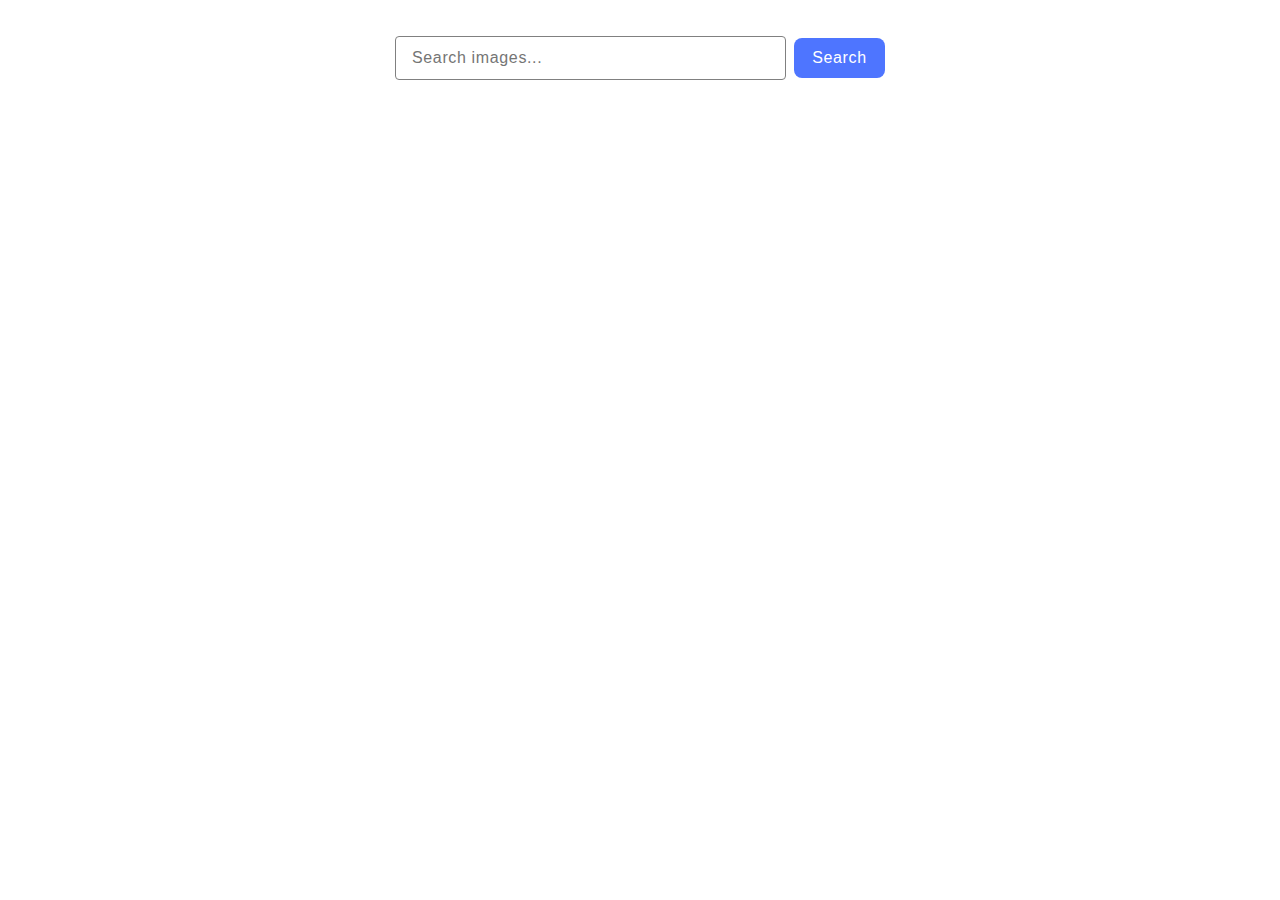
<file: src/index.html>
<!DOCTYPE html>
<html lang="en">
  <head>
    <meta charset="UTF-8" />
    
    <meta name="viewport" content="width=device-width, initial-scale=1.0" />
    <title>Search gallery</title>
    <link rel="stylesheet" href="./css/styles.css" />
  </head>
  <body>
    <form class="form">
      <label>
        <input type="text" name="search-text" placeholder="Search images..." required>
      </label>
      <button type="submit">Search</button>
    </form>
    <span class="loader-hidden">
      
    </span>
    <ul class="gallery">
        </ul>
      </li>
     
    </ul>

    <script type="module" src="./main.js"></script>
  </body>
</html>
</file>
<file: src/css/styles.css>
/**
  |============================
  | include css partials with
  | default @import url()
  |============================
*/
/* Common styles */
@import url('./reset.css');
@import url('./base.css');
@import url('./gallery.css');
</file>
